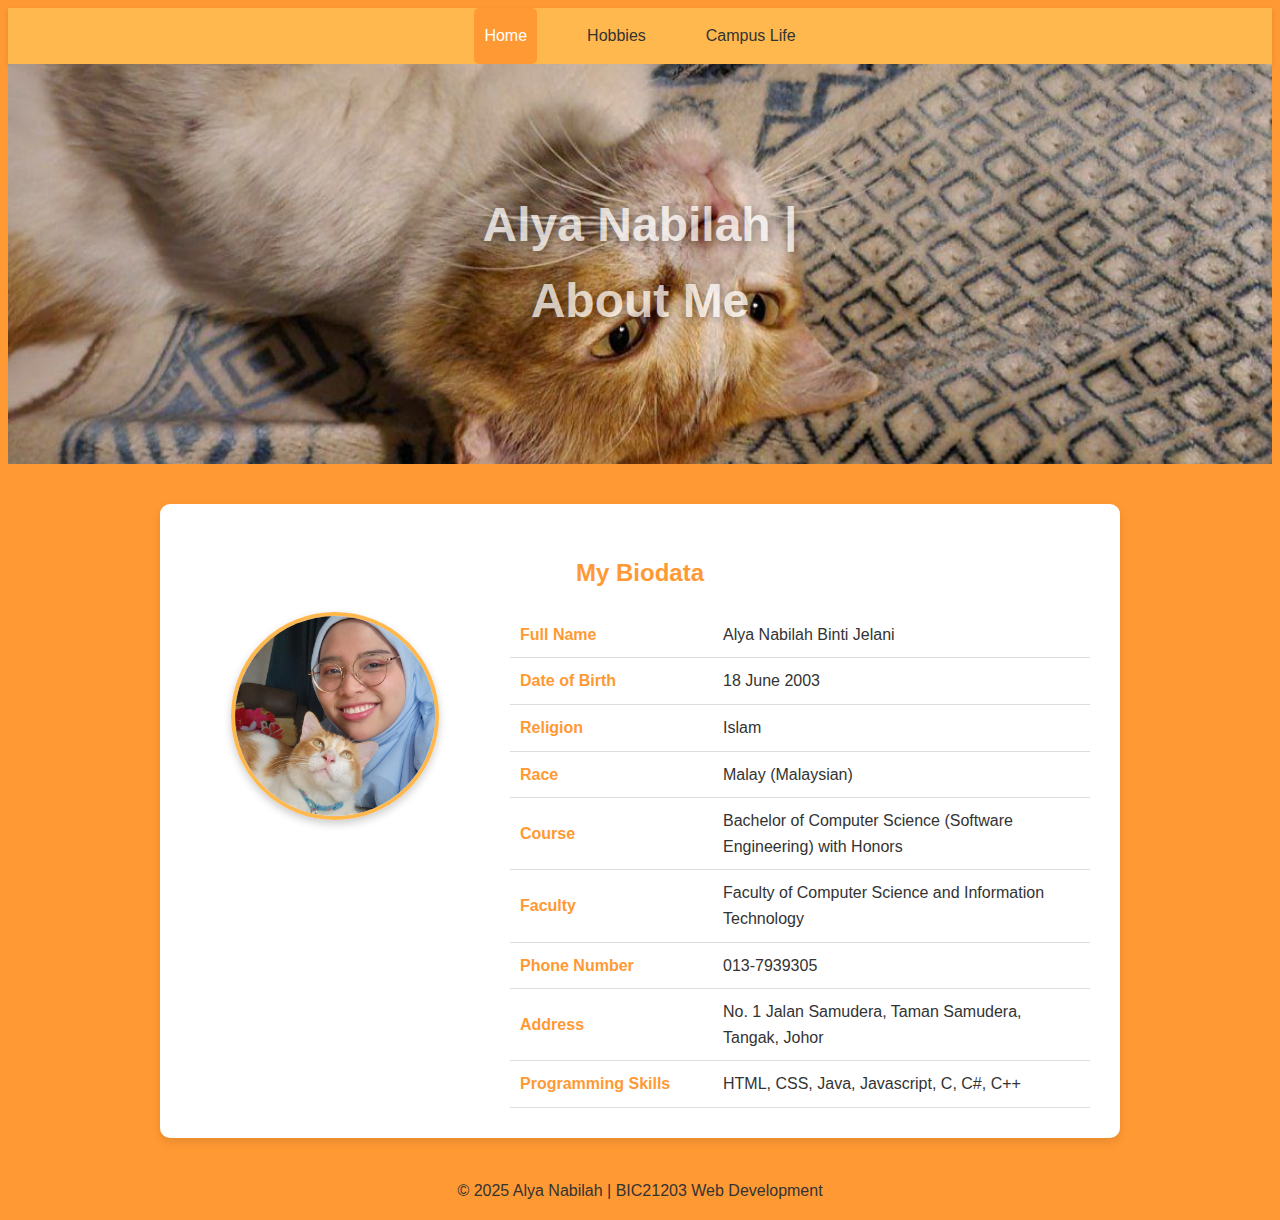
<file: index.html>
<!-- Testing Git commit -->
<!DOCTYPE html>
<html lang="en">
<head>
  <meta charset="UTF-8">
  <meta name="viewport" content="width=device-width, initial-scale=1.0">
  <title>My Personal Website | Alya Nabilah</title>
  <link rel="stylesheet" href="style.css">
</head>
<body>

  <nav>
    <ul>
      <li><a href="index.html" class="active">Home</a></li>
      <li><a href="hobbies.html">Hobbies</a></li>
      <li><a href="campuslife.html">Campus Life</a></li>
    </ul>
  </nav>

  <header>
    <img src="Cat.jpg" alt="Alya's Cat" class="header-img header-home">
    <div class="welcome-text " style="opacity:0.7" >Alya Nabilah | <br> About Me</div>
  </header>

  <section class="biodata">
    <h2>My Biodata</h2>

    <div class="biodata-container">
      <div class="profile-photo">
        <img src="Myself.jpg" alt="Alya Nabilah Photo">
      </div>

      <div class="biodata-info">
        <table>
          <tr><th>Full Name</th><td>Alya Nabilah Binti Jelani</td></tr>
          <tr><th>Date of Birth</th><td>18 June 2003</td></tr>
          <tr><th>Religion</th><td>Islam</td></tr>
          <tr><th>Race</th><td>Malay (Malaysian)</td></tr>
          <tr><th>Course</th><td>Bachelor of Computer Science (Software Engineering) with Honors</td></tr>
          <tr><th>Faculty</th><td>Faculty of Computer Science and Information Technology</td></tr>
          <tr><th>Phone Number</th><td>013-7939305</td></tr>
          <tr><th>Address</th><td>No. 1 Jalan Samudera, Taman Samudera, Tangak, Johor</td></tr>
          <tr><th>Programming Skills</th><td>HTML, CSS, Java, Javascript, C, C#, C++</td></tr>
        </table>
      </div>
    </div>
  </section>


  <footer style=" text-align: center;">
    <p>&copy; 2025 Alya Nabilah | BIC21203 Web Development</p>
  </footer>

</body>
</html>
</file>
<file: style.css>
header {
  position: relative;
  text-align: center;
  background-color: #fff;
  overflow: hidden;
}

.header-img {
  width: 100%;
  height: 400px; 
  object-fit: cover; 
  display: block;
}

/* Adjust header picture individually */
.header-home {
  object-position: 50% 60%; 
}

.header-hobbies {
  object-position: 50% 40%; 
}

.header-campus {
  object-position: 50% 63%; 
}

.welcome-text {
  position: absolute;
  top: 50%;
  left: 50%;
  transform: translate(-50%, -50%);
  color: white;
  font-size: 3em;
  font-weight: 700;
  text-shadow: 2px 2px 8px rgba(0,0,0,0.5);
  z-index: 2;
}
.biodata {
  max-width: 900px;
  margin: 40px auto;
  background-color: #fff;
  padding: 30px;
  border-radius: 10px;
  box-shadow: 0 4px 10px rgba(0,0,0,0.1);
}


.biodata h2 {
  text-align: center;
  color: #ff9933;
  margin-bottom: 20px;
}

.biodata-container {
  display: flex;
  flex-wrap: wrap;
  align-items: flex-start;
  gap: 30px;
}

.profile-photo {
  flex: 1;
  text-align: center;
}

.profile-photo img {
  width: 200px;
  height: 200px;
  border-radius: 50%;
  object-fit: cover;
  border: 4px solid #ffb84d;
  box-shadow: 0 4px 8px rgba(0,0,0,0.2);
}

.biodata-info {
  flex: 2;
}

.biodata-info table {
  width: 100%;
  border-collapse: collapse;
}

.biodata-info th, .biodata-info td {
  text-align: left;
  padding: 10px;
  border-bottom: 1px solid #ddd;
}

.biodata-info th {
  color: #ff9933;
  width: 35%;
}

body {
  font-family: "Poppins", sans-serif;
  background-color: #ff9933;
  color: #333;
  line-height: 1.6;
}

nav {
  background-color: #ffb84d;
  box-shadow: 0 2px 5px rgba(0,0,0,0.1);
}

nav ul {
  display: flex;            
  justify-content: center;  
  align-items: center;      
  list-style: none;
  margin: 0;
  padding: 0;
}

nav ul li {
  margin: 0 20px;
}

nav ul li a {
  text-decoration: none;
  color: #333;
  font-weight: 500;
  padding: 15px 10px;
  display: block;
  transition: 0.3s;
}

nav ul li a:hover,
nav ul li a.active {
  color: white;
  background-color: #ff9933;
  border-radius: 5px;
}

.hobbies {
  max-width: 1000px;
  margin: 50px auto;
  text-align: center;
  padding: 40px;
  background-color:#FFF2E0;
  border-radius: 15px;
}

.hobbies h2 {
  color: #ff9933;
  font-size: 2em;
  margin-bottom: 10px;
}

.hobbies .intro {
  font-size: 1.1em;
  color: #555;
  margin-bottom: 30px;
  line-height: 1.7;
}

/* Art Gallery Grid */
.gallery {
  display: grid;
  grid-template-columns: repeat(auto-fit, minmax(220px, 1fr));
  gap: 20px;
}

.art-item {
  overflow: hidden;
  border-radius: 10px;
  box-shadow: 0 4px 10px rgba(0,0,0,0.1);
  transition: transform 0.3s, box-shadow 0.3s;
}

.art-item img {
  width: 100%;
  height: 250px;
  object-fit: cover;
  transition: transform 0.3s;
}

.art-item:hover img {
  transform: scale(1.05);
}

.art-item:hover {
  box-shadow: 0 6px 15px rgba(0,0,0,0.2);
}

.hobbies {
  max-width: 1000px;
  margin: 50px auto;
  text-align: center;
  padding: 20px;
  background-color: #FFF2E0;
  border-radius: 15px;
}

.hobbies h2 {
  color: #ff9933;
  font-size: 2em;
  margin-bottom: 10px;
}

.hobbies .intro {
  font-size: 1.1em;
  color: #555;
  margin-bottom: 30px;
  line-height: 1.7;
}

.gallery {
  display: grid;
  grid-template-columns: repeat(auto-fit, minmax(220px, 1fr));
  gap: 20px;
}

.art-item {
  overflow: hidden;
  border-radius: 10px;
  box-shadow: 0 4px 10px rgba(0,0,0,0.1);
  transition: transform 0.3s, box-shadow 0.3s;
  background: white;
}

.art-item img {
  width: 100%;
  height: 250px;
  object-fit: cover;
  cursor: pointer;
  transition: transform 0.3s;
}

.art-item:hover img {
  transform: scale(1.05);
}

.art-item:hover {
  box-shadow: 0 6px 15px rgba(0,0,0,0.2);
}

.caption {
  padding: 10px;
  font-style: italic;
  color: #555;
  background-color: #fff8f0;
  border-top: 1px solid #ffe0b3;
}

.popup {
  display: none;
  position: fixed;
  z-index: 1000;
  top: 0;
  left: 0;
  width: 100%;
  height: 100%;
  background-color: rgba(0, 0, 0, 0.8);
  justify-content: center;
  align-items: center;
}

.popup img {
  max-width: 90%;
  max-height: 90%;
  border-radius: 10px;
  box-shadow: 0 0 20px rgba(255, 255, 255, 0.3);
  animation: fadeIn 0.4s ease;
}

@keyframes fadeIn {
  from { opacity: 0; transform: scale(0.9); }
  to { opacity: 1; transform: scale(1); }
}

.campuslife {
  max-width: 1100px;
  margin: 50px auto;
  text-align: center;
  padding: 20px;
  background-color: #FFF2E0;
  border-radius: 15px;
}

.campuslife h2 {
  color: #ff9933;
  font-size: 2em;
  margin-bottom: 15px;
}

.campuslife .intro {
  font-size: 1.1em;
  color: #555;
  margin-bottom: 40px;
  line-height: 1.7;
}

.campus-section {
  margin-bottom: 60px;
}

.campus-section h3 {
  color: #ff9933;
  margin-bottom: 10px;
}

.campus-text {
  color: #555;
  font-size: 1em;
  margin-bottom: 25px;
}

.campuslife .gallery {
  display: grid;
  grid-template-columns: repeat(auto-fit, minmax(220px, 1fr));
  gap: 20px;
}

.campuslife .art-item {
  background-color: #fff;
  border-radius: 10px;
  box-shadow: 0 4px 10px rgba(0,0,0,0.1);
  overflow: hidden;
  transition: transform 0.3s, box-shadow 0.3s;
}

.campuslife .art-item img {
  width: 100%;
  height: 250px;
  object-fit: cover;
  transition: transform 0.3s;
}

.campuslife .art-item:hover img {
  transform: scale(1.05);
}

.campuslife .art-item:hover {
  box-shadow: 0 6px 15px rgba(0,0,0,0.2);
}

.campuslife .caption {
  padding: 10px;
  font-style: italic;
  color: #555;
  background-color: #fff8f0;
  border-top: 1px solid #ffe0b3;
}
</file>
